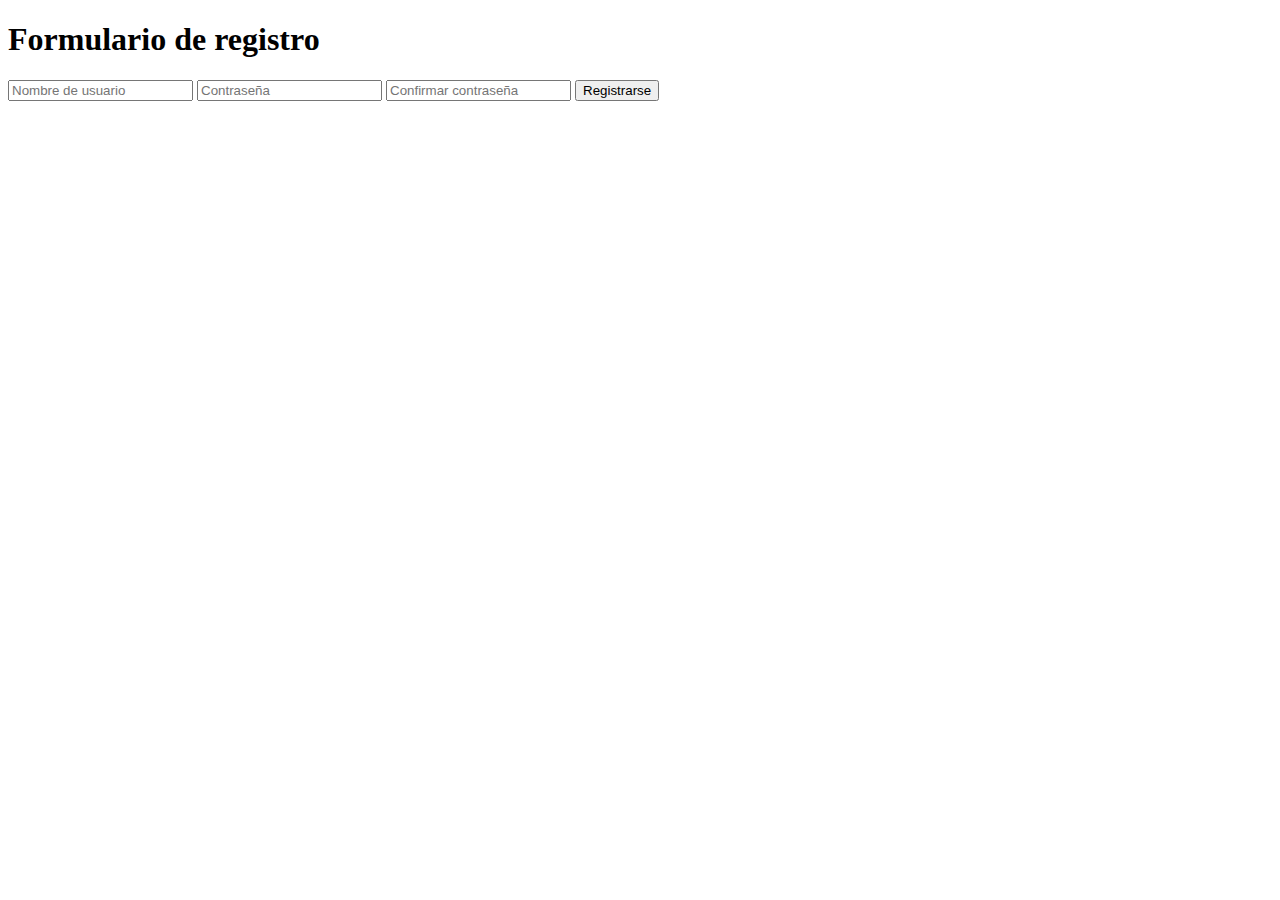
<file: registro.html>
<!DOCTYPE html>
<!--
To change this license header, choose License Headers in Project Properties.
To change this template file, choose Tools | Templates
and open the template in the editor.
-->
<html>
    <head>
        <title>Formulario de registro</title>
        <meta charset="UTF-8">
    </head>
    <body>
        <form id="form_registrarse">
            <h1>Formulario de registro</h1>
            <input id="in_nombre_usuario" type="text" maxlength="20" placeholder="Nombre de usuario"/>
            <input id="in_contrasena" type="password" maxlength="20" placeholder="Contraseña"/>
            <input id="in_confirmar_contrasena" type="password" maxlength="20" placeholder="Confirmar contraseña"/>
            <button id="btn_registrar_usuario" type="button">Registrarse</button>
        </form>
    </body>
</html>
</file>
